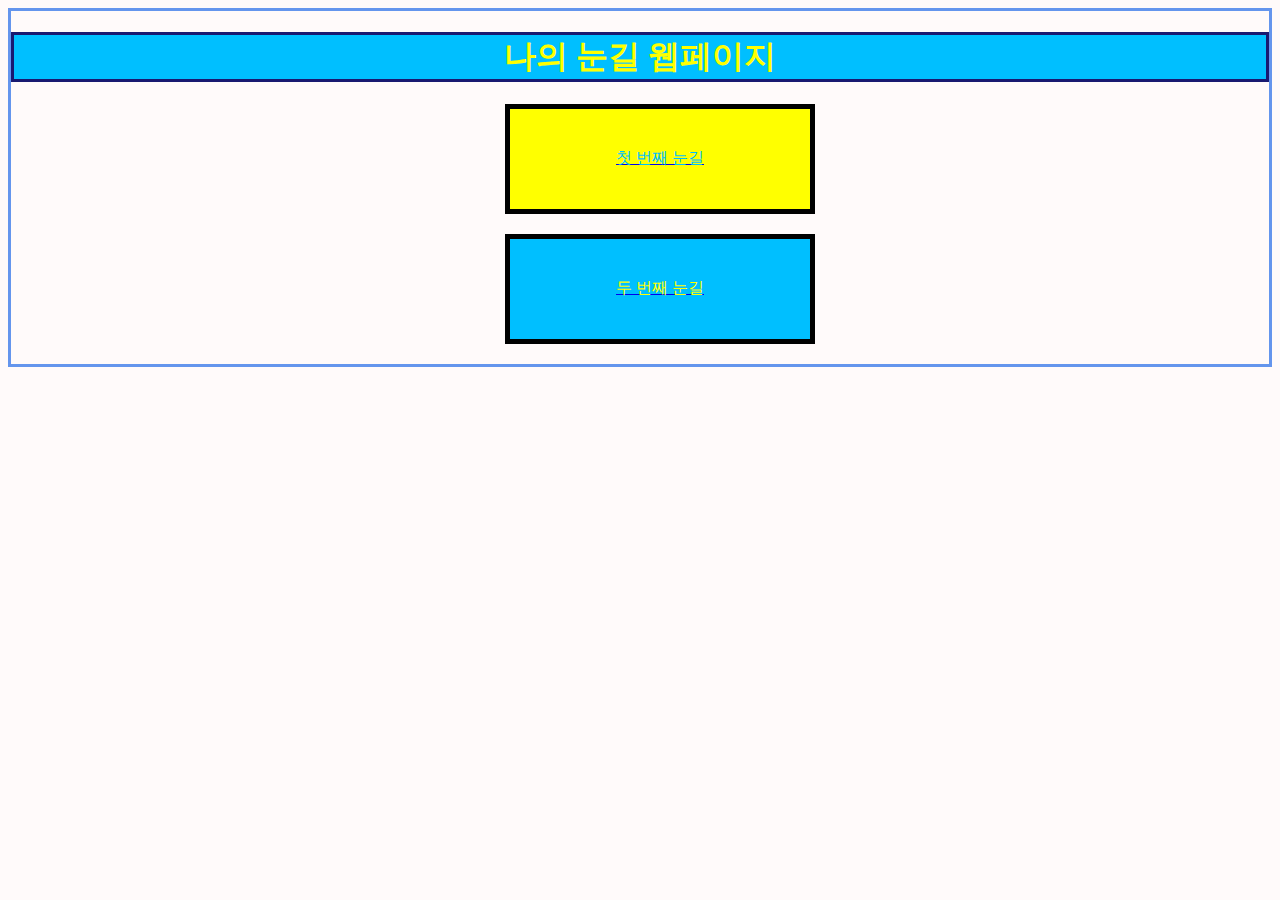
<file: index.html>
<!DOCTYPE html>
 <html lang="ko">
    <head>
        <title>눈길</title>
        <meta charset="UTF-8">
        <meta name="viewport" content="width=device-width,initial-scale=1.0">
        <meta name="keywords" content="10개의 사진,그에 대한 설명">
        <meta name="description" content="정지우가 발견한 10개의 사진과 디자인 관점에서 본 설명">
        <link rel="stylesheet" href="style2.css">
    </head>
    <body>
      <hedaer>
         <h1>나의 눈길 웹페이지</h1>
      </hedaer>
      <nav>
         <ul>
            <a href="me.html"><li class="j1">첫 번째 눈길</li></a>
            <a href="design.html"><li class="j2">두 번째 눈길</li></a>
         </ul>
    </body>
 </html>
</file>
<file: style2.css>
body{
	background-color: snow;
	border: 3px solid cornflowerblue;
}
h1{
	background-color: deepskyblue;
	color: yellow;
	text-align: center;
	border: 3px solid midnightblue;
}
.j1{
	align-items: center;
	justify-content: center;
	text-align: center;
	display: flex;
	background-color: yellow;
	border: 5px solid black;
    padding: 0,7em;
    width: 300px;
    height: 100px;
    margin: 20px auto;
    color: deepskyblue;

}
.j2{
	display: flex;
	align-items: center;
	justify-content: center;
	text-align: center;
	background-color: deepskyblue;
	border: 5px solid black;
    padding: 0,7em;
    width: 300px;
    height: 100px;
    margin: 20px auto;
    color: yellow;
}
li{
	list-style: none;
}


@media screen and (max-width:900px){
	*{
		margin: 0;
		padding: 0;
	}
</file>
